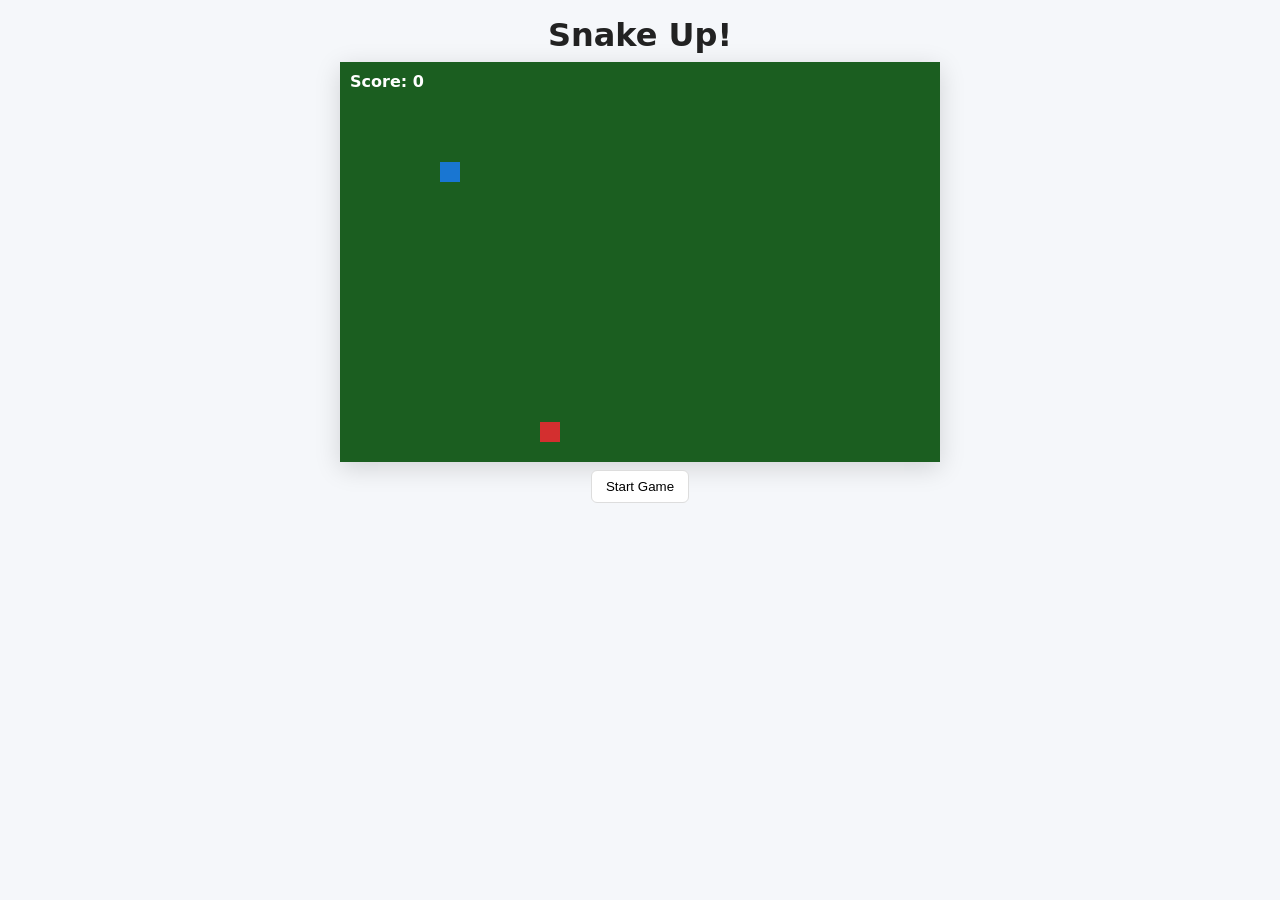
<file: src/client/index.html>
<!DOCTYPE html>
<html lang="en">
    <head>
        <meta charset="UTF-8" />
        <meta name="viewport" content="width=device-width, initial-scale=1.0" />
        <title>SnakeUp</title>
        <link rel="stylesheet" href="styles.css" />
    </head>
        <body>
        <h1>Snake Up!</h1>
        <div id="gameContainer">
            <canvas id="gameCanvas" width="600" height="400"></canvas>
            <div id="controls">
                <button id="startBtn">Start Game</button>
                <button id="resetBtn" style="display:none;">Start Over</button>
                <div id="score">Score: <span id="scoreValue">0</span></div>
            </div>
        </div>
        <script src="main.js"></script>
    </body>
</html>
</file>
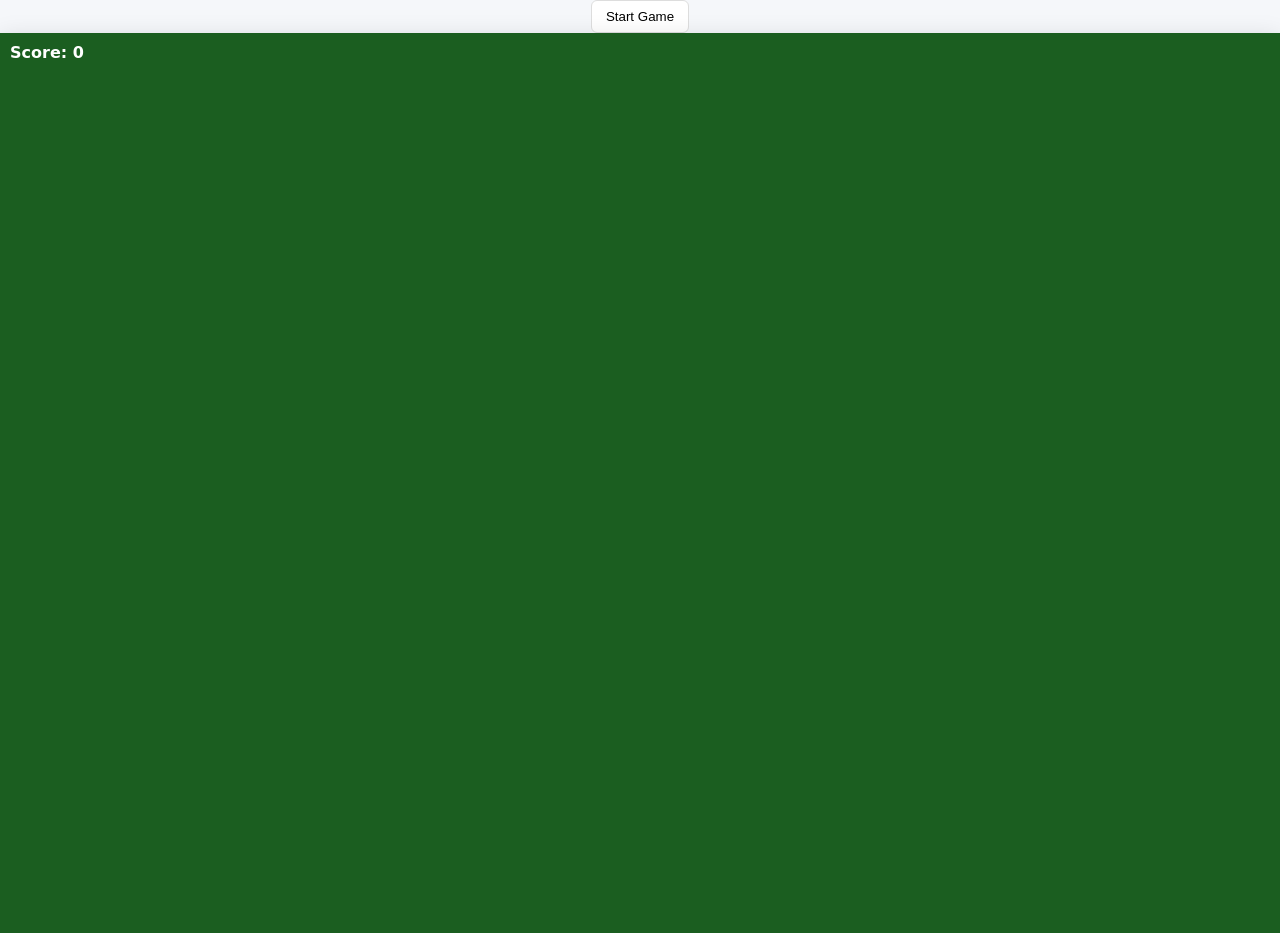
<file: src/client/game.html>
<!DOCTYPE html>
<html lang="en">
  <head>
    <meta charset="UTF-8" />
    <meta name="viewport" content="width=device-width, initial-scale=1.0" />
    <title>SnakeUp</title>
    <link rel="stylesheet" href="styles.css" />
  </head>

  <style>
    #gameCanvas {
      width: 100vw;
      height: 100vh;
      margin: 0 auto;
    }

    #endScreen {
      position: absolute;
      top: 50%;
      left: 50%;
      transform: translate(-50%, -50%);
      background: rgba(0, 0, 0, 0.8);
      padding: 20px 40px;
      border-radius: 10px;
      text-align: center;
      display: none;
      color: white;
      font-size: 24px;
    }

    #homeBtn {
      margin-top: 15px;
      padding: 10px 20px;
      font-size: 18px;
      cursor: pointer;
    }
  </style>
  <body>
    <div id="controls">
      <button id="startBtn">Start Game</button>
      <button id="resetBtn" style="display: none">Start Over</button>
    </div>
    <div id="gameContainer">
      <canvas id="gameCanvas"></canvas>
      <div id="score">Score: <span id="scoreValue">0</span></div>
    </div>

    <div id="endScreen">
      <div id="endMessage">Game Over</div>
      <button id="homeBtn">Home</button>
    </div>
    <script src="game.js"></script>
  </body>
</html>
</file>
<file: src/client/styles.css>
/* Center the game container and style the canvas */
body {
    margin: 0;
    font-family: system-ui, -apple-system, Segoe UI, Roboto, Helvetica, Arial, sans-serif;
    background: #f5f7fa;
    color: #222;
    display: flex;
    flex-direction: column;
    align-items: center;
}

h1 {
    text-align: center;
    margin: 16px 0 8px;
}

#gameContainer {
    display: flex;
    flex-direction: column;
    align-items: center;
    gap: 8px;
    position: relative; /* add this */
}

#gameCanvas {
    background: #1b5e20; /* green background */
    box-shadow: 0 6px 24px rgba(0,0,0,0.15);
}

#controls {
    display: flex;
    gap: 8px;
}

button {
    padding: 8px 14px;
    border-radius: 6px;
    border: 1px solid #ddd;
    background: white;
    cursor: pointer;
}

button:hover {
    background: #f1f5f9;
}

#score {
    position: absolute;  /* change from current */
    top: 10px;           /* distance from top of canvas */
    left: 10px;          /* distance from left */
    font-weight: 600;
    color: white;        /* optional: so it stands out */
    z-index: 10;         /* ensure it’s above the canvas */
    margin-left: 0;      /* remove previous margin-left */
}
</file>
